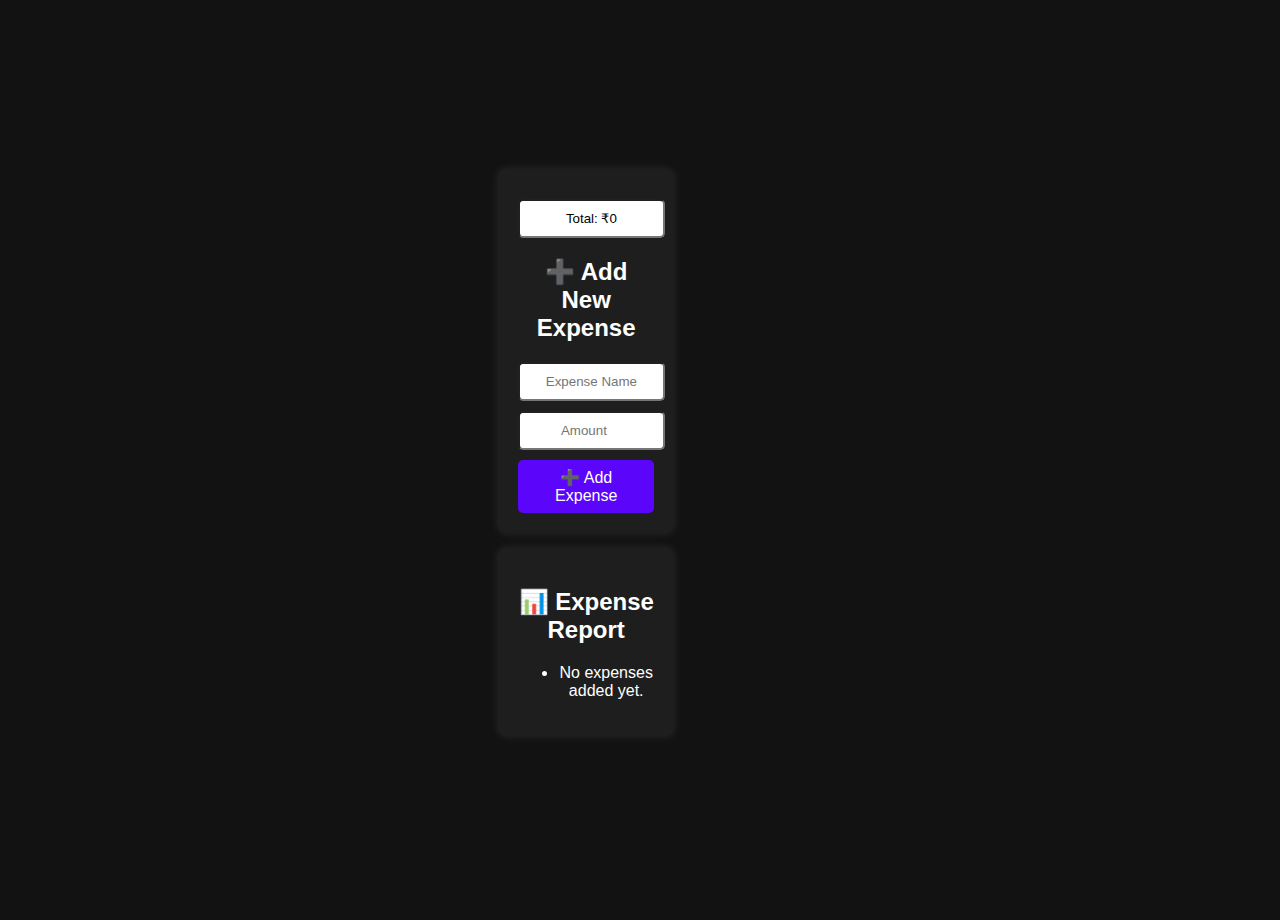
<file: index.html>
<!DOCTYPE html>
<html lang="en">
<head>
    <meta charset="UTF-8">
    <meta name="viewport" content="width=device-width, initial-scale=1.0">
    <title>Expense Tracker</title>
    <link rel="stylesheet" href="expence.css">
</head>
<body>

    <!-- Expense Tracker Page (Two Containers) -->
    <div id="expense-container" class="main-container">
        
        <!-- Left: User Data Entry -->
        <div class="box input-box">
            <input type="text" id="total-expense" placeholder="Total: ₹0" readonly>
            <h2>➕ Add New Expense</h2>
            <input type="text" id="expense-name" placeholder="Expense Name">
            <input type="number" id="expense-amount" placeholder="Amount">
            <button onclick="addExpense()">➕ Add Expense</button>
        </div>

        <!-- Right: Expense Report -->
        <div class="box report-box">
            <h2>📊 Expense Report</h2>
            <ul id="expense-list"></ul>
        </div>
    </div>

    

    <script src="expence.js"></script>

</body>
</html>
</file>
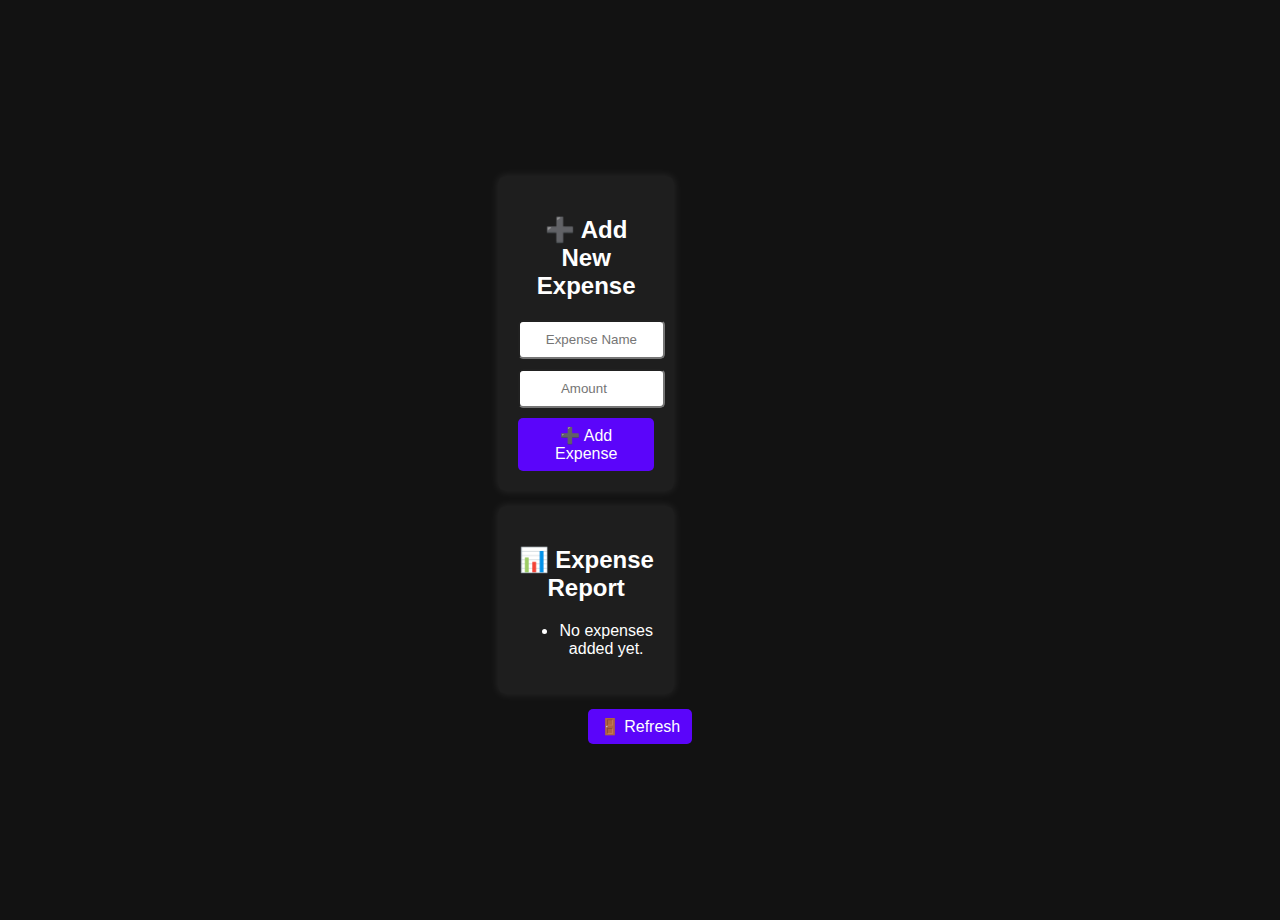
<file: indexexp.html>
<!DOCTYPE html>
<html lang="en">
<head>
    <meta charset="UTF-8">
    <meta name="viewport" content="width=device-width, initial-scale=1.0">
    <title>Expense Tracker</title>
    <link rel="stylesheet" href="expence.css">
</head>
<body>

    <!-- Expense Tracker Page (Two Containers) -->
    <div id="expense-container" class="main-container">
        
        <!-- Left: User Data Entry -->
        <div class="box input-box">
            <h2>➕ Add New Expense</h2>
            <input type="text" id="expense-name" placeholder="Expense Name">
            <input type="number" id="expense-amount" placeholder="Amount">
            <button onclick="addExpense()">➕ Add Expense</button>
        </div>

        <!-- Right: Expense Report -->
        <div class="box report-box">
            <h2>📊 Expense Report</h2>
            <ul id="expense-list"></ul>
        </div>
    </div>

    <!-- Logout Button (Bottom Right) -->
    <button id="logout-btn" onclick="logout()">🚪 Refresh</button>

    <script src="expence.js"></script>

</body>
</html>
</file>
<file: expence.css>
body {
    background-color: #121212;
    color: white;
    font-family: Arial, sans-serif;
    display: flex;
    flex-direction: column;
    justify-content: center;
    align-items: center;
    height: 100vh;
    margin: 0;
    padding: 10px;
}

.container {
    display: flex;
    flex-direction: column; /* Default: Stack on top of each other */
    width: 100%;
    max-width: 600px;
}

.box {
    background: #1e1e1e;
    padding: 20px;
    border-radius: 8px;
    box-shadow: 0 0 10px rgba(255, 255, 255, 0.1);
    margin-bottom: 15px; /* Add spacing */
    text-align: center;
}

input {
    display: block;
    margin: 10px auto;
    padding: 10px;
    border-radius: 5px;
    width: 90%;
    text-align: center; /* Centers the placeholder text */
}

button {
    background-color: #5b05fa;
    color: white;
    cursor: pointer;
    padding: 8px 12px; /* Adjust padding to fit text */
    width: auto; /* Auto width based on text */
    min-width: fit-content; /* Ensures button doesn't shrink too much */
    border: none;
    border-radius: 5px;
    font-size: 16px;
}


/* Responsive - Desktop */
@media (min-width: 768px) {
    .container {
        flex-direction: row; /* Side-by-side on larger screens */
        justify-content: space-between;
    }
    
    .box {
        width: 48%; /* Take up equal space */
    }
}
</file>
